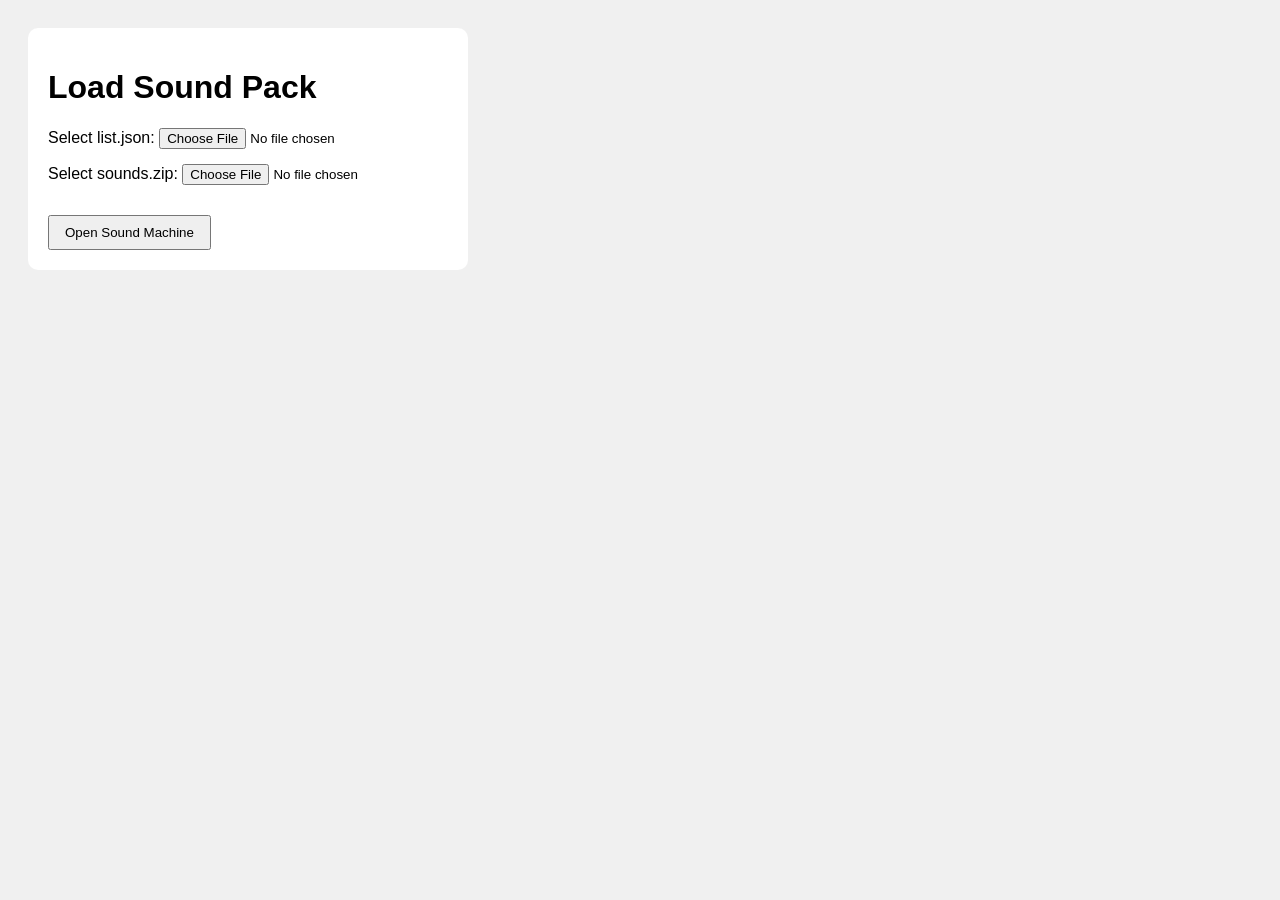
<file: index.html>
<!DOCTYPE html>
<html>

<head>
    <meta charset="UTF-8">
    <title>Sound Machine Pack Loader</title>

    <style>
        body {
            font-family: Arial, sans-serif;
            background: #f0f0f0;
            padding: 20px;
        }

        .loader {
            background: white;
            padding: 20px;
            border-radius: 10px;
            width: 400px;
            max-width: 100%;
        }

        label {
            display: block;
            margin: 15px 0;
        }

        button {
            margin-top: 15px;
            padding: 8px 15px;
        }
    </style>

</head>


<body>

<div class="loader">

    <h1>Load Sound Pack</h1>


    <label>
        Select list.json:
        <input type="file" id="jsonFile" accept=".json">
    </label>


    <label>
        Select sounds.zip:
        <input type="file" id="zipFile" accept=".zip">
    </label>


    <button id="loadButton">
        Open Sound Machine
    </button>

</div>


<script>

const loadButton =
    document.getElementById("loadButton");

const jsonInput =
    document.getElementById("jsonFile");

const zipInput =
    document.getElementById("zipFile");

loadButton.disabled = true;


// Completely remove the previous database
const deleteRequest =
    indexedDB.deleteDatabase("SoundMachine");


deleteRequest.onsuccess = () => {

    console.log(
        "Previous sound pack deleted."
    );

    loadButton.disabled = false;

};


deleteRequest.onerror = () => {

    console.error(
        "Could not delete previous database."
    );

    loadButton.disabled = false;

};


deleteRequest.onblocked = () => {

    alert(
        "Please close any open Sound Machine tabs and refresh this page."
    );

};


loadButton.onclick = async () => {

    const jsonFile =
        jsonInput.files[0];

    const zipFile =
        zipInput.files[0];

    if (!jsonFile) {

        alert(
            "Please select list.json"
        );

        return;

    }

    const jsonText =
        await jsonFile.text();

    const config =
        JSON.parse(jsonText);


    const needsZip =
        config.sounds.some(
            sound => sound.location !== "online"
        );


    if (needsZip && !zipFile) {

        alert(
            "This sound pack requires sounds.zip"
        );

        return;

    }

    let zipBuffer = null;

    if (zipFile) {

        zipBuffer =
            await zipFile.arrayBuffer();

    }

    savePack(
        jsonText,
        zipBuffer
    );

};


function savePack(jsonText, zipBuffer) {

    const request =
        indexedDB.open(
            "SoundMachine",
            2
        );


    request.onupgradeneeded = event => {

        const db =
            event.target.result;

        if (!db.objectStoreNames.contains("pack")) {

            db.createObjectStore("pack");

        }

    };


    request.onsuccess = event => {

        const db =
            event.target.result;


        const transaction =
            db.transaction(
                "pack",
                "readwrite"
            );


        const store =
            transaction.objectStore("pack");


        // Remove previous sound pack completely
        store.clear();


        // Save replacement pack
        store.put(
            jsonText,
            "list"
        );


        // Only save zip if one exists
        if (zipBuffer) {

            store.put(
                zipBuffer,
                "zip"
            );

        }


        store.put(
            Date.now(),
            "version"
        );


        transaction.oncomplete = () => {

            console.log(
                "Sound pack replaced successfully."
            );


            db.close();


            window.location.href =
                "SoundMachine.html";

        };


        transaction.onerror = () => {

            alert(
                "Could not replace sound pack."
            );

        };

    };


    request.onerror = () => {

        alert(
            "Could not open IndexedDB."
        );

    };

}

</script>


</body>

</html>
</file>
